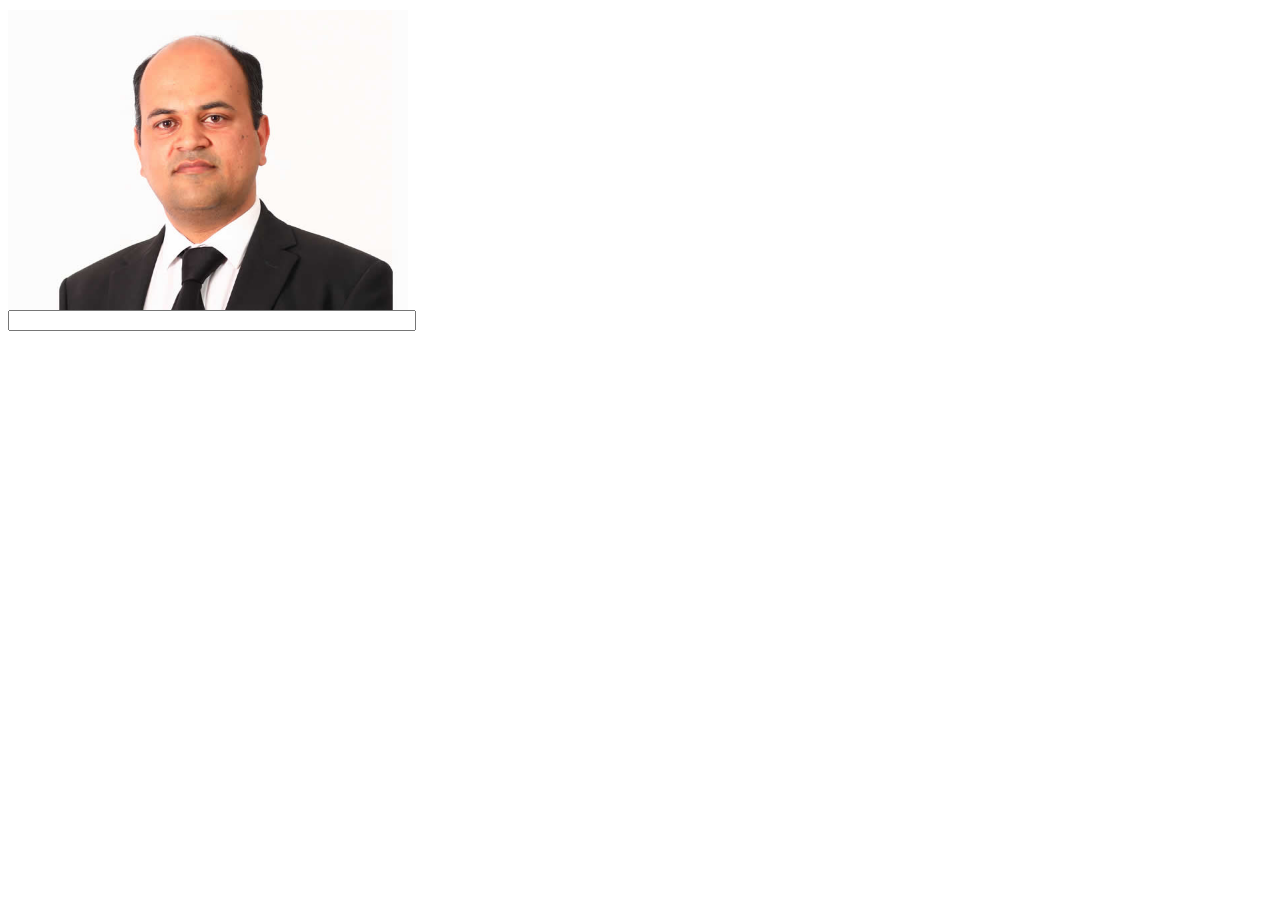
<file: HTML_CSS/1/index.html>
<!DOCTYPE html>
<html lang="en">
<head>
    <link rel="stylesheet" href="index.css">
    <meta charset="UTF-8">
    <meta name="viewport" content="width=device-width, initial-scale=1.0">
    <title>Document</title>
</head>
<body>
    <div>
    <img class="chachu" src="pic.jpg">
    <input class="enter" type="text" name="" id="">
    </div>
</body>
</html>
</file>
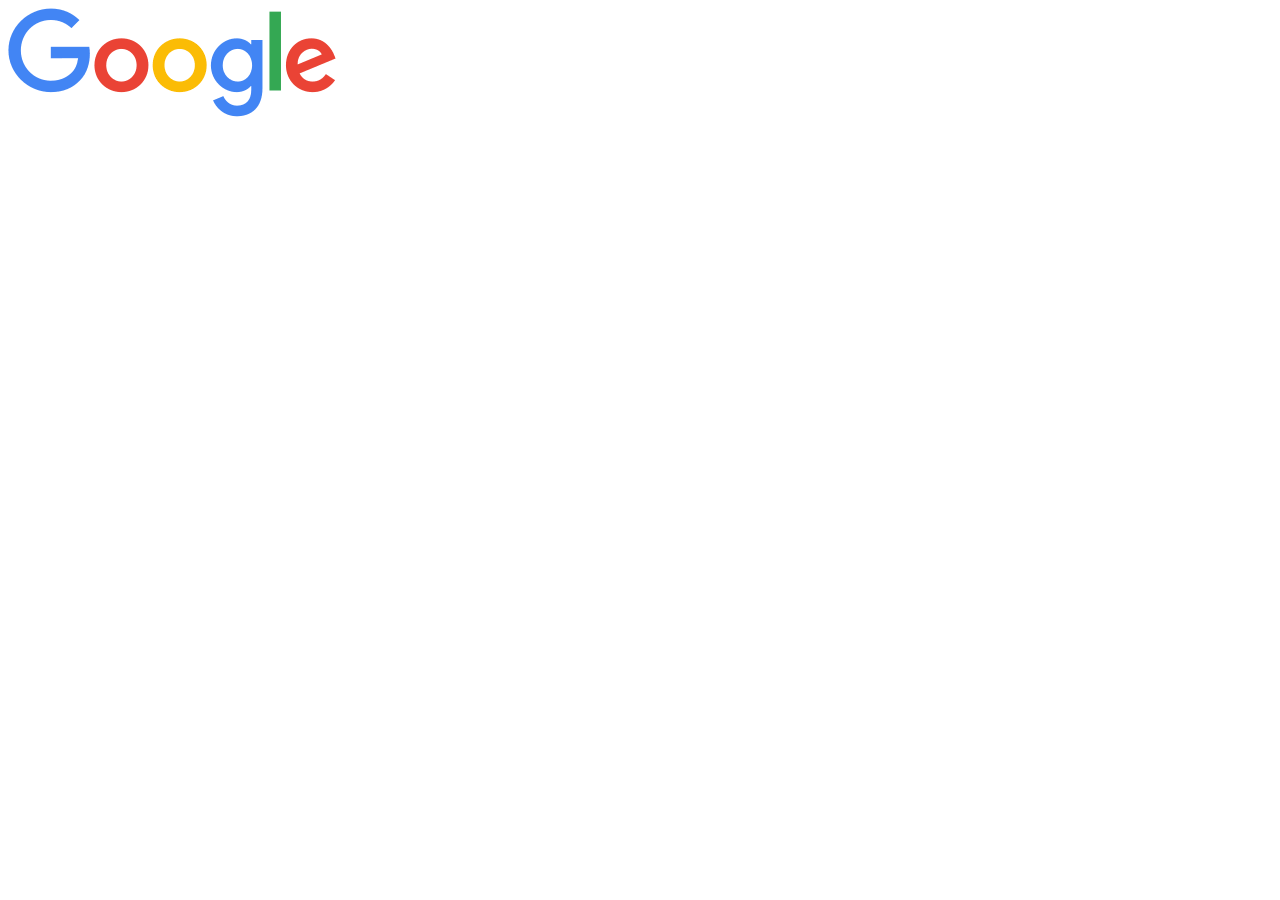
<file: HTML_CSS/Centering the image/index.html>
<!DOCTYPE html>
<html lang="en">
<head>
    <meta charset="UTF-8">
    <meta name="viewport" content="width=device-width, initial-scale=1.0">
    <title>Document</title>
</head>
<body>
    <img src="pic.png">
</body>
</html>
</file>
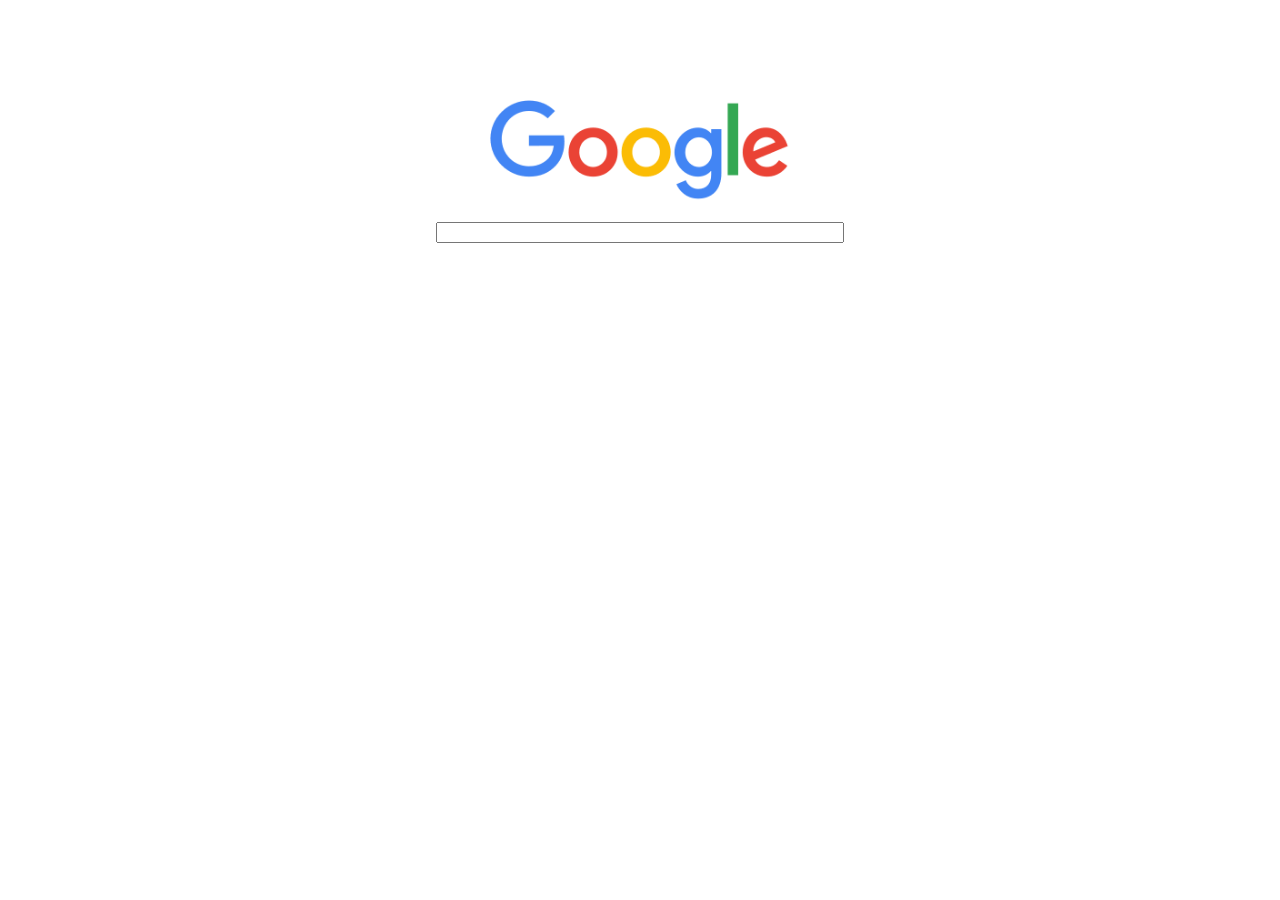
<file: HTML_CSS/Project/index.html>
<!DOCTYPE html>
<html lang="en">
<head>
    <link rel="stylesheet" href="index.css">
    <meta charset="UTF-8">
    <meta name="viewport" content="width=device-width, initial-scale=1.0">
    <title>Document</title>
</head>
<body>
    <div>
    <img class="pic" src="pic.png">
    <input class="search-input" type="text">
    </div>
</body>
</html>
</file>
<file: HTML_CSS/1/index.css>
div{
    margin-top: 10px;

}
.chachu{
    width: 400px;
    height: 300px;
    display: block;
}
.enter{

    width: 400px;
    display: block;
}
</file>
<file: HTML_CSS/Project/index.css>
div{
    margin-top: 100px;
}
.pic{
    width: 300px;
    display: block;
    margin-bottom: 20px;
    margin-left: auto;
    margin-right: auto;
}
.search-input{
    width: 400px;
    display: block;
    margin-left: auto;
    margin-right: auto;
}
</file>
